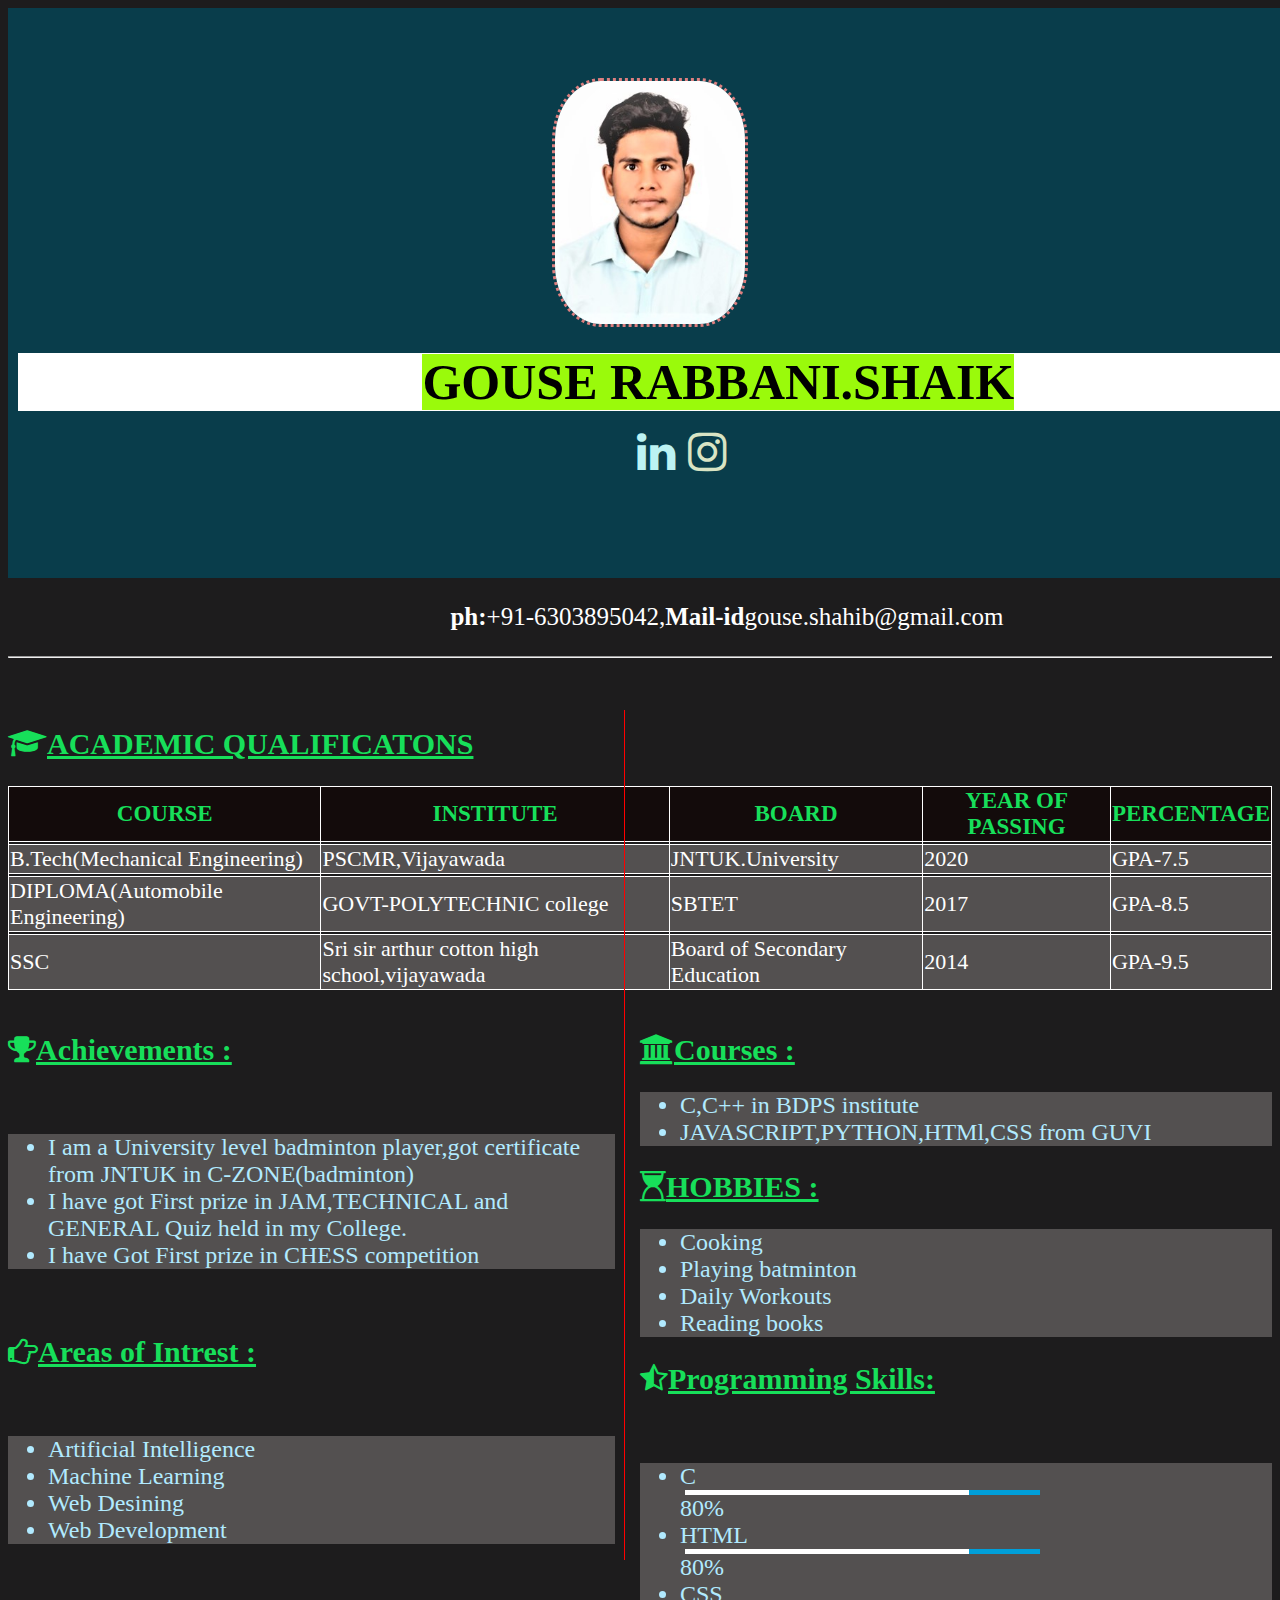
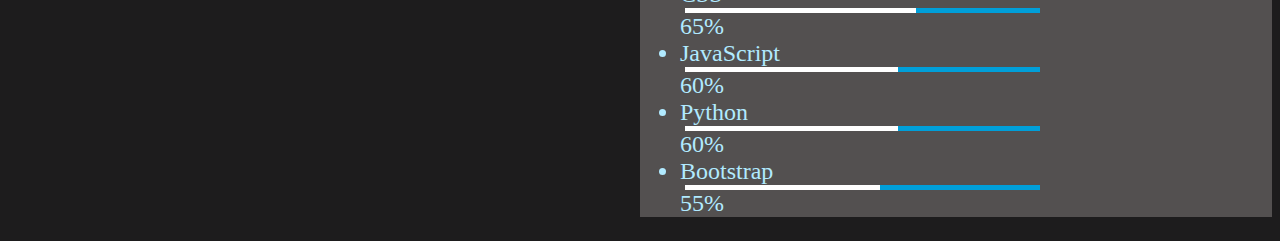
<file: index.html>
<!DOCTYPE html>
<html lang="en">

<head>
    <meta charset="UTF-8">
    <meta http-equiv="X-UA-Compatible" content="IE=edge">
    <meta name="viewport" content="width=device-width, initial-scale=1.0">
    <link rel="stylesheet" href="https://cdnjs.cloudflare.com/ajax/libs/font-awesome/4.7.0/css/font-awesome.min.css"
        integrity="sha256-eZrrJcwDc/3uDhsdt61sL2oOBY362qM3lon1gyExkL0=" crossorigin="anonymous" />
    <title>CV</title>
    <link rel="stylesheet" href="style1.css">
</head>

<body>
    <div class="main">
        <div class="imgsetter">
            <img src="img1.jpg" class="image" style="align-content: center;">
        </div>
        <div class="Name">
            <p class="par"><span class="named"><b>GOUSE RABBANI.SHAIK</b></span> </p>
        </div>
        <div class="link">
            <a href="https://www.linkedin.com/in/shaik-gouse-rabbani-6979671ab/" target="_blank">
                <i class="fa fa-linkedin" aria-hidden="true" style="color: rgb(188, 243, 243);"></i></a>
            <a href="https://www.instagram.com/gouserabbanishaik/" target="_blank"><i class="fa fa-instagram"
                    aria-hidden="true" style="color: rgb(217, 228, 196);"></i></a>
        </div>
    </div>

    <p class="data"><b>ph:</b>+91-6303895042,<b>Mail-id</b>gouse.shahib@gmail.com</p>
    <hr>
    <br>
    <br>
    <h2 class="main1"><u><i class="fa fa-graduation-cap" aria-hidden="true"></i>ACADEMIC QUALIFICATONS</u></h2>
    <table id="firsttable">
        <tr class="row">
            <th class="headcolor">COURSE</th>
            <th class="headcolor">INSTITUTE</th>
            <th class="headcolor">BOARD</th>
            <th class="headcolor">YEAR OF PASSING</th>
            <th class="headcolor">PERCENTAGE</th>
        </tr>

        <tr class="row">
            <td></td>
            <td></td>
            <td></td>
            <td></td>
            <td></td>
        </tr>

        <tr class="row">
            <td class="dat">B.Tech(Mechanical Engineering)</td>
            <td class="dat">PSCMR,Vijayawada</td>
            <td class="dat">JNTUK.University</td>
            <td class="dat">2020</td>
            <td class="dat">GPA-7.5</td>
        </tr>

        <tr class="row">
            <td></td>
            <td></td>
            <td></td>
            <td></td>
            <td></td>
        </tr>

        <tr class="row">
            <td class="dat">DIPLOMA(Automobile Engineering)</td>
            <td class="dat">GOVT-POLYTECHNIC college</td>
            <td class="dat">SBTET</td>
            <td class="dat">2017</td>
            <td class="dat">GPA-8.5</td>
        </tr>

        <tr class="row">
            <td></td>
            <td></td>
            <td></td>
            <td></td>
            <td></td>
        </tr>

        <tr class="row">
            <td class="dat">SSC</td>
            <td class="dat">Sri sir arthur cotton high school,vijayawada</td>
            <td class="dat">Board of Secondary Education</td>
            <td class="dat">2014</td>
            <td class="dat">GPA-9.5</td>
        </tr>
    </table>
    <br>

    <div class="vl"></div>
    <div style="width: 48%; float:left">
        <div>
            <div>
                <h2 class="main1"><u><i class="fa fa-trophy" aria-hidden="true"></i>Achievements :</u></h2>
                <br>
                <div class="other">

                    <ul>
                        <li>I am a University level badminton player,got certificate from JNTUK in C-ZONE(badminton)
                        </li>
                        <li>I have got First prize in JAM,TECHNICAL and GENERAL Quiz held in my College.</li>
                        <li>I have Got First prize in CHESS competition</li>
                    </ul>

                </div>

                <br>

                <h2 class="main1"><u><i class="fa fa-hand-o-right" aria-hidden="true"></i>Areas of Intrest :</u></h2>
                <br>

                <div class="other">

                    <ul>
                        <li>Artificial Intelligence</li>
                        <li>Machine Learning</li>
                        <li>Web Desining</li>
                        <li>Web Development</li>
                    </ul>

                </div>
                <br>


            </div>

        </div>
    </div>

    <div style="width: 50%; float:right">
        <div>

            <h2 class="main1"><u><i class="fa fa-university" aria-hidden="true"></i>Courses :</u></h2>
            <div class="other">
                <ul class="list-type2">
                    <li>C,C++ in BDPS institute</li>
                    <li>JAVASCRIPT,PYTHON,HTMl,CSS from GUVI</li>
                </ul>
            </div>

            <h2 class="main1"><u><i class="fa fa-hourglass-start" aria-hidden="true"></i>HOBBIES :</u></h2>
            <div class="other">
                <ul>
                    <li>Cooking</li>
                    <li>Playing batminton</li>
                    <li>Daily Workouts</li>
                    <li>Reading books</li>
                </ul>
            </div>
            <h2 class="main1"><u><i class="fa fa-star-half-o" aria-hidden="true"></i>Programming Skills:</u></h2>
            <br>
            <div class="other">
            <ul>
                <li>
                     <div class="skill_name">
                         C
                     </div> 
                     <div class="skill_progress">
                         <span class="dot"; style="width: 80%;"></span>
                     </div> 
                     <div class="skill_per">80%</div>
                </li>
                <li>
                    <div class="skill_name">
                        HTML
                    </div> 
                    <div class="skill_progress">
                        <span class="dot"; style="width: 80%;"></span>
                    </div> 
                    <div class="skill_per">80%</div>
               </li>
               <li>
                <div class="skill_name">
                    CSS
                </div> 
                <div class="skill_progress">
                    <span class="dot"; style="width: 65%;"></span>
                </div> 
                <div class="skill_per">65%</div>
           </li>
           <li>
            <div class="skill_name">
                JavaScript
            </div> 
            <div class="skill_progress">
                <span class="dot"; style="width: 60%;"></span>
            </div> 
            <div class="skill_per">60%</div>
       </li>
       <li>
        <div class="skill_name">
            Python
        </div> 
        <div class="skill_progress">
            <span class="dot"; style="width: 60%;"></span>
        </div> 
        <div class="skill_per">60%</div>
   </li>
   <li>
    <div class="skill_name">
        Bootstrap
    </div> 
    <div class="skill_progress">
        <span class="dot"; style="width: 55%;"></span>
    </div> 
    <div class="skill_per">55%</div>
</li>
       




            </ul>   
            </div>
        </div>
    </div>
</body>

</html>
</file>
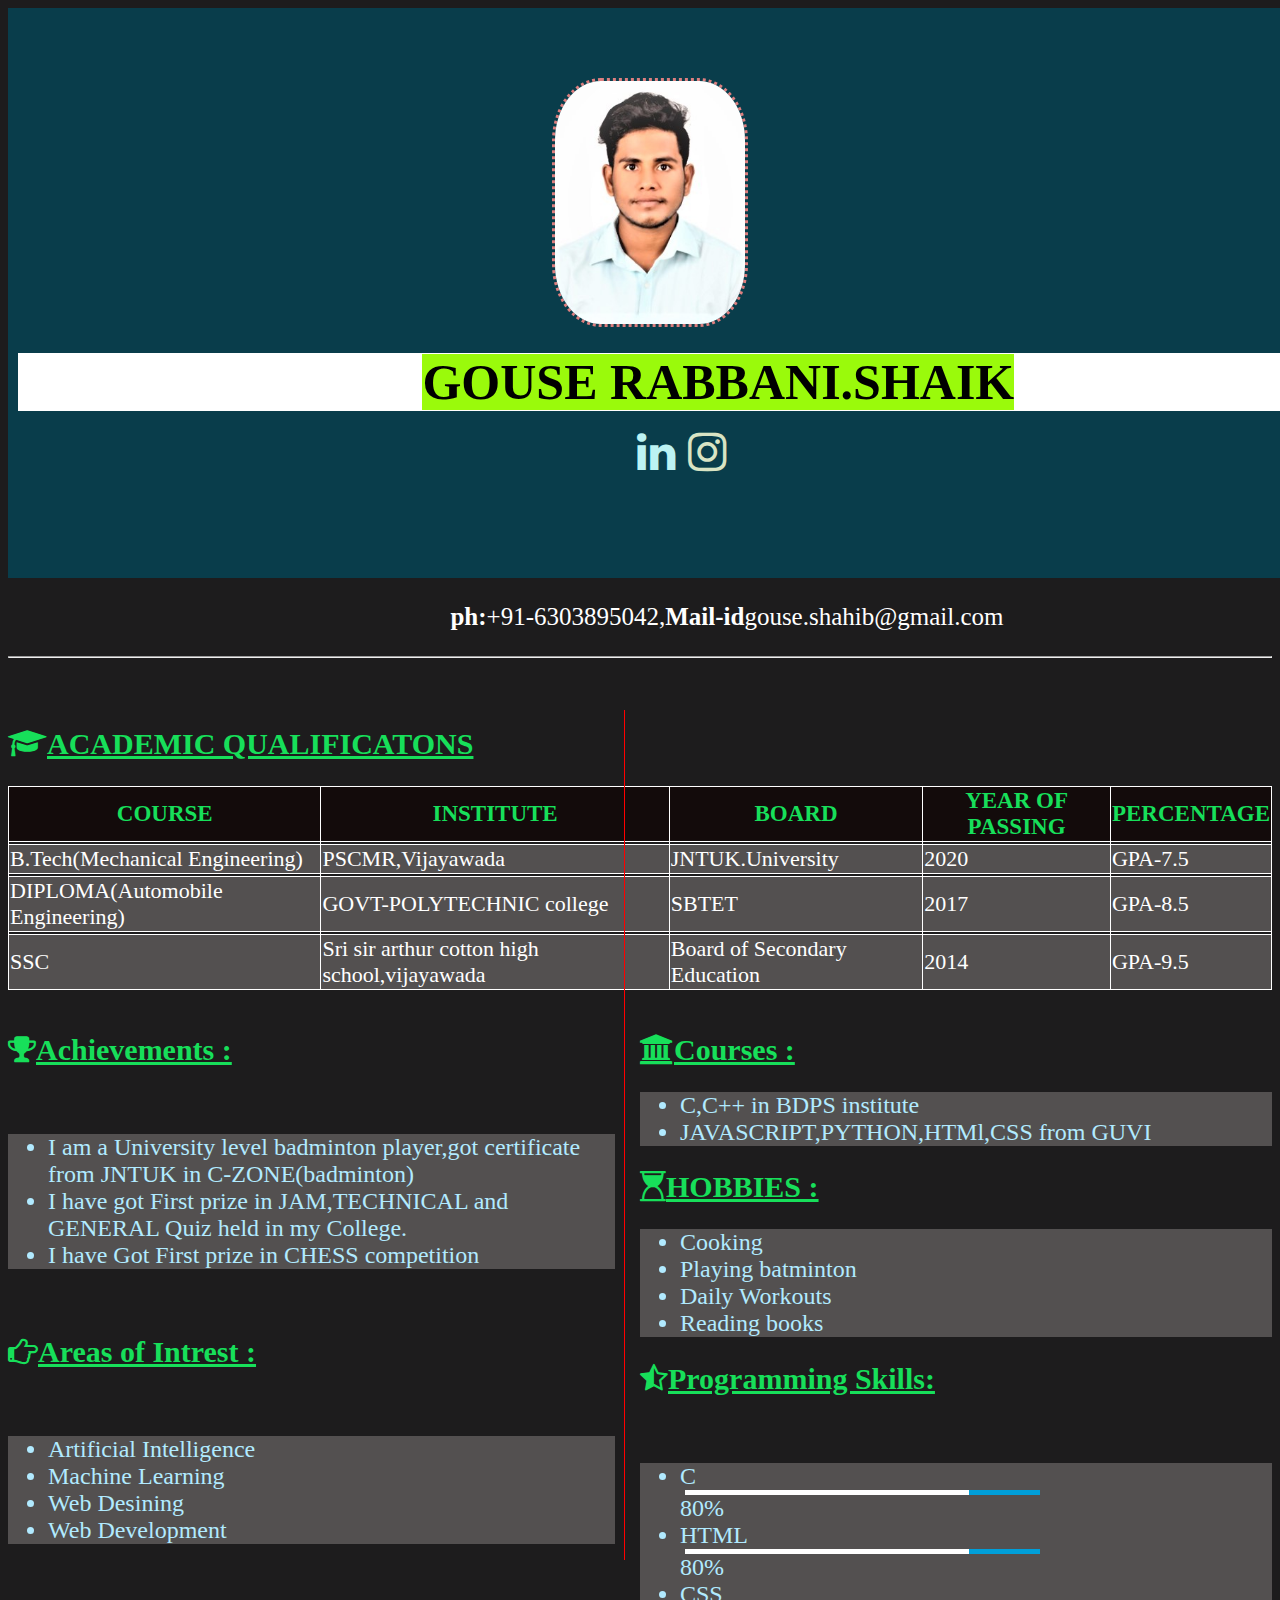
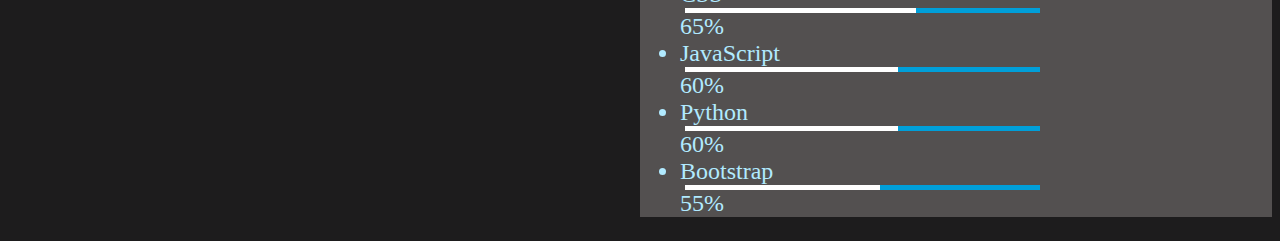
<file: index1.html>
<!DOCTYPE html>
<html lang="en">

<head>
    <meta charset="UTF-8">
    <meta http-equiv="X-UA-Compatible" content="IE=edge">
    <meta name="viewport" content="width=device-width, initial-scale=1.0">
    <link rel="stylesheet" href="https://cdnjs.cloudflare.com/ajax/libs/font-awesome/4.7.0/css/font-awesome.min.css"
        integrity="sha256-eZrrJcwDc/3uDhsdt61sL2oOBY362qM3lon1gyExkL0=" crossorigin="anonymous" />
    <title>MY-CV</title>
    <link rel="stylesheet" href="style1.css">
</head>

<body>
    <div class="main">
        <div class="imgsetter">
            <img src="img1.jpg" class="image" style="align-content: center;">
        </div>
        <div class="Name">
            <p class="par"><span class="named"><b>GOUSE RABBANI.SHAIK</b></span> </p>
        </div>
        <div class="link">
            <a href="https://www.linkedin.com/in/shaik-gouse-rabbani-6979671ab/" target="_blank">
                <i class="fa fa-linkedin" aria-hidden="true" style="color: rgb(188, 243, 243);"></i></a>
            <a href="https://www.instagram.com/gouserabbanishaik/" target="_blank"><i class="fa fa-instagram"
                    aria-hidden="true" style="color: rgb(217, 228, 196);"></i></a>
        </div>
    </div>

    <p class="data"><b>ph:</b>+91-6303895042,<b>Mail-id</b>gouse.shahib@gmail.com</p>
    <hr>
    <br>
    <br>
    <h2 class="main1"><u><i class="fa fa-graduation-cap" aria-hidden="true"></i>ACADEMIC QUALIFICATONS</u></h2>
    <table id="firsttable">
        <tr class="row">
            <th class="headcolor">COURSE</th>
            <th class="headcolor">INSTITUTE</th>
            <th class="headcolor">BOARD</th>
            <th class="headcolor">YEAR OF PASSING</th>
            <th class="headcolor">PERCENTAGE</th>
        </tr>

        <tr class="row">
            <td></td>
            <td></td>
            <td></td>
            <td></td>
            <td></td>
        </tr>

        <tr class="row">
            <td class="dat">B.Tech(Mechanical Engineering)</td>
            <td class="dat">PSCMR,Vijayawada</td>
            <td class="dat">JNTUK.University</td>
            <td class="dat">2020</td>
            <td class="dat">GPA-7.5</td>
        </tr>

        <tr class="row">
            <td></td>
            <td></td>
            <td></td>
            <td></td>
            <td></td>
        </tr>

        <tr class="row">
            <td class="dat">DIPLOMA(Automobile Engineering)</td>
            <td class="dat">GOVT-POLYTECHNIC college</td>
            <td class="dat">SBTET</td>
            <td class="dat">2017</td>
            <td class="dat">GPA-8.5</td>
        </tr>

        <tr class="row">
            <td></td>
            <td></td>
            <td></td>
            <td></td>
            <td></td>
        </tr>

        <tr class="row">
            <td class="dat">SSC</td>
            <td class="dat">Sri sir arthur cotton high school,vijayawada</td>
            <td class="dat">Board of Secondary Education</td>
            <td class="dat">2014</td>
            <td class="dat">GPA-9.5</td>
        </tr>
    </table>
    <br>

    <div class="vl"></div>
    <div style="width: 48%; float:left">
        <div>
            <div>
                <h2 class="main1"><u><i class="fa fa-trophy" aria-hidden="true"></i>Achievements :</u></h2>
                <br>
                <div class="other">

                    <ul>
                        <li>I am a University level badminton player,got certificate from JNTUK in C-ZONE(badminton)
                        </li>
                        <li>I have got First prize in JAM,TECHNICAL and GENERAL Quiz held in my College.</li>
                        <li>I have Got First prize in CHESS competition</li>
                    </ul>

                </div>

                <br>

                <h2 class="main1"><u><i class="fa fa-hand-o-right" aria-hidden="true"></i>Areas of Intrest :</u></h2>
                <br>

                <div class="other">

                    <ul>
                        <li>Artificial Intelligence</li>
                        <li>Machine Learning</li>
                        <li>Web Desining</li>
                        <li>Web Development</li>
                    </ul>

                </div>
                <br>


            </div>

        </div>
    </div>

    <div style="width: 50%; float:right">
        <div>

            <h2 class="main1"><u><i class="fa fa-university" aria-hidden="true"></i>Courses :</u></h2>
            <div class="other">
                <ul class="list-type2">
                    <li>C,C++ in BDPS institute</li>
                    <li>JAVASCRIPT,PYTHON,HTMl,CSS from GUVI</li>
                </ul>
            </div>

            <h2 class="main1"><u><i class="fa fa-hourglass-start" aria-hidden="true"></i>HOBBIES :</u></h2>
            <div class="other">
                <ul>
                    <li>Cooking</li>
                    <li>Playing batminton</li>
                    <li>Daily Workouts</li>
                    <li>Reading books</li>
                </ul>
            </div>
            <h2 class="main1"><u><i class="fa fa-star-half-o" aria-hidden="true"></i>Programming Skills:</u></h2>
            <br>
            <div class="other">
            <ul>
                <li>
                     <div class="skill_name">
                         C
                     </div> 
                     <div class="skill_progress">
                         <span class="dot"; style="width: 80%;"></span>
                     </div> 
                     <div class="skill_per">80%</div>
                </li>
                <li>
                    <div class="skill_name">
                        HTML
                    </div> 
                    <div class="skill_progress">
                        <span class="dot"; style="width: 80%;"></span>
                    </div> 
                    <div class="skill_per">80%</div>
               </li>
               <li>
                <div class="skill_name">
                    CSS
                </div> 
                <div class="skill_progress">
                    <span class="dot"; style="width: 65%;"></span>
                </div> 
                <div class="skill_per">65%</div>
           </li>
           <li>
            <div class="skill_name">
                JavaScript
            </div> 
            <div class="skill_progress">
                <span class="dot"; style="width: 60%;"></span>
            </div> 
            <div class="skill_per">60%</div>
       </li>
       <li>
        <div class="skill_name">
            Python
        </div> 
        <div class="skill_progress">
            <span class="dot"; style="width: 60%;"></span>
        </div> 
        <div class="skill_per">60%</div>
   </li>
   <li>
    <div class="skill_name">
        Bootstrap
    </div> 
    <div class="skill_progress">
        <span class="dot"; style="width: 55%;"></span>
    </div> 
    <div class="skill_per">55%</div>
</li>
       




            </ul>   
            </div>
        </div>
    </div>
</body>

</html>
</file>
<file: style1.css>
body{
  
  overflow-x: hidden; 
    background-color:rgb(29, 28, 29);
}
.main{
    background-color:rgb(9, 61, 75);;
    padding: 10px;
    height: 550px;
    width:100%;
}
.image{
    display: block;
    margin-top: 60px;
    margin-left: auto;
    margin-right: auto;
    width: 15%;
    height: 8%;
    border-radius: 25%;
    border-style: dotted;
    border-color:rgb(221, 127, 127);
}
.Name{
  padding-top:10px;   
}
.link{
  font-size:45px;
  margin-left:49%;
  
}
.data{
  margin-left:35%;
  font-size:25px;
  color:white;
}
.main1{
  color:rgb(23, 223, 90);
  font-size:30px;
}

table {
    width: 100%;
   
  }
  
  th {
    height: 50px;
  }
  table, th,td {
    border: 1px solid white;
    border-collapse: collapse;
}
.par{
  width: 100%;
  background-color: white;
}
.named{
    margin-left:32%;
    font-size: 50px;
    background-color: rgb(154, 250, 11);
   /* margin:auto;
    /* padding-left: 25px;
    padding-right: 25px;
    padding-bottom: 3px; */
}
.dat{
  color:white;
  background-color:rgb(83, 80, 80);
  font-size:22px;
}
.headcolor{
  background-color:rgb(19, 11, 11);
  color:rgb(23, 223, 90);
  font-size:23px
}

.paracolor{
  font-size: 50px;
  color:white;
}
.other{
  font-size: 24px;
  background-color: rgb(83, 80, 80);
  color:white;
 
}
.other ul li{
  color:#b1eaff;
  justify-content: space-between;
}
.other ul li .skill_name{
  width:25%;

}
.other ul li .skill_progress{
  width:60%;
  margin:0 5px;
  height:5px;
  background:#009fd9;
  position: relative;
}
.other ul li .skill_per{
  width:15%;
  
}
.other ul li .skill_progress span{
position:absolute;
top:0;
left:0;
height:100%;
background:#fff;
}
.vl{
  border-left:1px solid red;
  height:850px;
  position:absolute;
  left:49%;
  margin-top:55.5%;
  margin-left:-3px;
  top:0;

}
</file>
